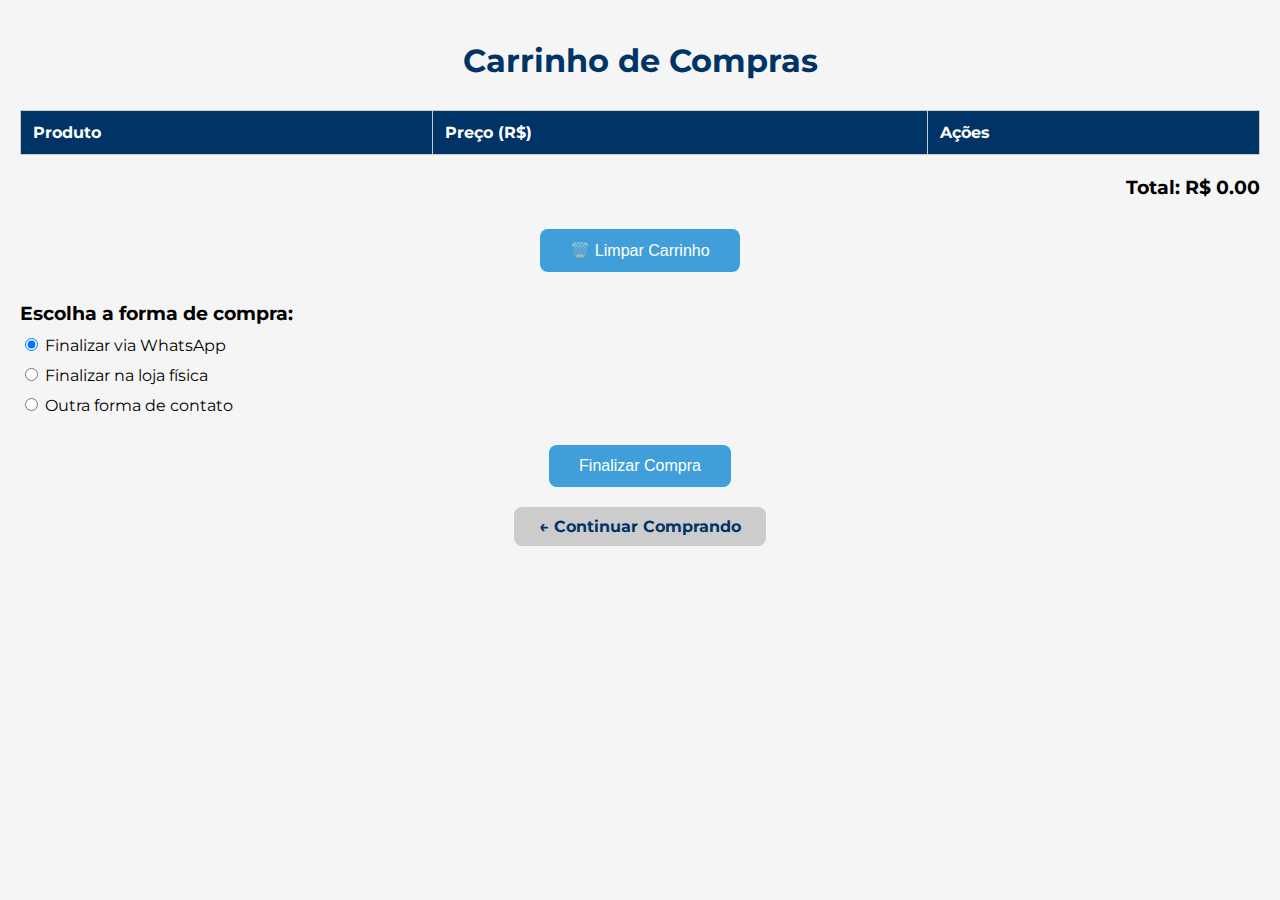
<file: carrinho-com-remover-e-limpar.html>
<!DOCTYPE html>
<html lang="pt-BR">
<head>
  <meta charset="utf-8"/>
  <meta name="viewport" content="width=device-width, initial-scale=1.0"/>
  <title>Carrinho de Compras - Dtech</title>
  <link href="https://fonts.googleapis.com/css2?family=Montserrat&display=swap" rel="stylesheet"/>
  <style>
    body {
      font-family: 'Montserrat', sans-serif;
      background-color: #f5f5f5;
      margin: 0;
      padding: 20px;
    }
    h1 {
      text-align: center;
      color: #003366;
    }
    table {
      width: 100%;
      border-collapse: collapse;
      margin-top: 30px;
    }
    th, td {
      border: 1px solid #ccc;
      padding: 12px;
      text-align: left;
    }
    th {
      background-color: #003366;
      color: white;
    }
    .total {
      text-align: right;
      font-size: 1.2rem;
      margin-top: 20px;
      font-weight: bold;
    }
    .formas {
      margin-top: 30px;
    }
    .formas h3 {
      margin-bottom: 10px;
    }
    .formas label {
      display: block;
      margin-bottom: 10px;
    }
    .finalizar, .limpar {
      margin-top: 30px;
      text-align: center;
    }
    .finalizar button, .limpar button {
      padding: 12px 30px;
      font-size: 1rem;
      background: #409FDA;
      color: white;
      border: none;
      border-radius: 8px;
      cursor: pointer;
    }
    .finalizar button:hover, .limpar button:hover {
      background: #2d7cb8;
    }
    .remover-btn {
      background-color: red;
      color: white;
      padding: 5px 10px;
      border: none;
      border-radius: 5px;
      cursor: pointer;
    }
    .remover-btn:hover {
      background-color: darkred;
    }
  </style>
</head>
<body>
  <h1>Carrinho de Compras</h1>
  <table id="tabela-carrinho">
    <thead>
      <tr>
        <th>Produto</th>
        <th>Preço (R$)</th>
        <th>Ações</th>
      </tr>
    </thead>
    <tbody>
      <!-- Itens do carrinho vão aqui -->
    </tbody>
  </table>
  <div class="total" id="total">Total: R$ 0,00</div>

  <div class="limpar">
    <button onclick="limparCarrinho()">🗑️ Limpar Carrinho</button>
  </div>

  <div class="formas">
    <h3>Escolha a forma de compra:</h3>
    <label><input type="radio" name="forma" value="WhatsApp" checked> Finalizar via WhatsApp</label>
    <label><input type="radio" name="forma" value="Loja"> Finalizar na loja física</label>
    <label><input type="radio" name="forma" value="Outro"> Outra forma de contato</label>
  </div>

  <div class="finalizar">
    <button onclick="finalizarCompra()">Finalizar Compra</button>
  </div>

  <div class="voltar" style="text-align: center; margin-top: 30px;">
    <a href="index.html" style="padding: 10px 25px; font-size: 1rem; background: #ccc; color: #003366; border-radius: 8px; text-decoration: none; font-weight: bold;">← Continuar Comprando</a>
  </div>

  <script>
    let carrinho = JSON.parse(localStorage.getItem("carrinho")) || [];
    const tbody = document.querySelector("#tabela-carrinho tbody");
    const totalEl = document.getElementById("total");

    function renderCarrinho() {
      tbody.innerHTML = "";
      let total = 0;
      carrinho.forEach((item, index) => {
        const tr = document.createElement("tr");
        tr.innerHTML = `
          <td>${item.nome}</td>
          <td>R$ ${item.preco.toFixed(2)}</td>
          <td><button class="remover-btn" onclick="removerItem(${index})">Remover</button></td>
        `;
        tbody.appendChild(tr);
        total += item.preco;
      });
      totalEl.textContent = `Total: R$ ${total.toFixed(2)}`;
    }

    function removerItem(index) {
      carrinho.splice(index, 1);
      localStorage.setItem("carrinho", JSON.stringify(carrinho));
      renderCarrinho();
    }

    function limparCarrinho() {
      carrinho = [];
      localStorage.removeItem("carrinho");
      renderCarrinho();
    }

    function finalizarCompra() {
      const forma = document.querySelector('input[name="forma"]:checked').value;
      let mensagem = `Olá! Quero finalizar minha compra na Dtech:\n\n`;
      let total = 0;
      carrinho.forEach(item => {
        mensagem += `• ${item.nome} - R$ ${item.preco.toFixed(2)}\n`;
        total += item.preco;
      });
      mensagem += `\nTotal: R$ ${total.toFixed(2)}\nForma de compra: ${forma}`;
      const link = "https://wa.me/5588999999999?text=" + encodeURIComponent(mensagem);
      window.open(link, "_blank");
    }

    renderCarrinho();
  </script>
</body>
</html>
</file>
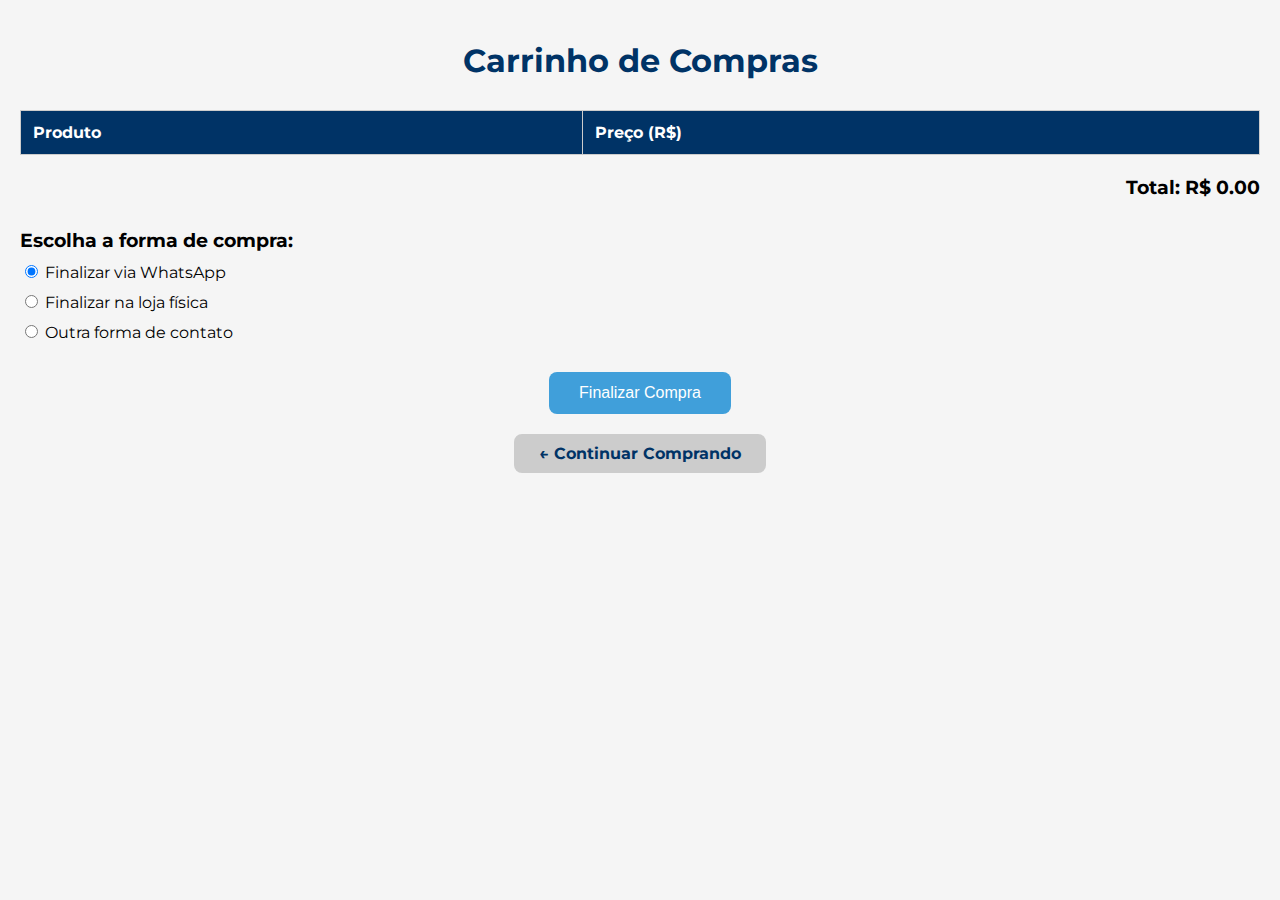
<file: carrinho-com-voltar.html>
<!DOCTYPE html>

<html lang="pt-BR">
<head>
<meta charset="utf-8"/>
<meta content="width=device-width, initial-scale=1.0" name="viewport"/>
<title>Carrinho de Compras - Dtech</title>
<link href="https://fonts.googleapis.com/css2?family=Montserrat&amp;display=swap" rel="stylesheet"/>
<style>
    body {
      font-family: 'Montserrat', sans-serif;
      background-color: #f5f5f5;
      margin: 0;
      padding: 20px;
    }
    h1 {
      text-align: center;
      color: #003366;
    }
    table {
      width: 100%;
      border-collapse: collapse;
      margin-top: 30px;
    }
    th, td {
      border: 1px solid #ccc;
      padding: 12px;
      text-align: left;
    }
    th {
      background-color: #003366;
      color: white;
    }
    .total {
      text-align: right;
      font-size: 1.2rem;
      margin-top: 20px;
      font-weight: bold;
    }
    .formas {
      margin-top: 30px;
    }
    .formas h3 {
      margin-bottom: 10px;
    }
    .formas label {
      display: block;
      margin-bottom: 10px;
    }
    .finalizar {
      margin-top: 30px;
      text-align: center;
    }
    .finalizar button {
      padding: 12px 30px;
      font-size: 1rem;
      background: #409FDA;
      color: white;
      border: none;
      border-radius: 8px;
      cursor: pointer;
    }
    .finalizar button:hover {
      background: #2d7cb8;
    }
  </style>
</head>
<body>
<h1>Carrinho de Compras</h1>
<table id="tabela-carrinho">
<thead>
<tr>
<th>Produto</th>
<th>Preço (R$)</th>
</tr>
</thead>
<tbody>
<!-- Itens do carrinho vão aqui -->
</tbody>
</table>
<div class="total" id="total">Total: R$ 0,00</div>
<div class="formas">
<h3>Escolha a forma de compra:</h3>
<label><input checked="" name="forma" type="radio" value="WhatsApp"/> Finalizar via WhatsApp</label>
<label><input name="forma" type="radio" value="Loja"/> Finalizar na loja física</label>
<label><input name="forma" type="radio" value="Outro"/> Outra forma de contato</label>
</div>
<div class="finalizar">
<button onclick="finalizarCompra()">Finalizar Compra</button>
</div><div class="voltar" style="text-align: center; margin-top: 30px;"><a href="index.html" style="padding: 10px 25px; font-size: 1rem; background: #ccc; color: #003366; border-radius: 8px; text-decoration: none; font-weight: bold;">← Continuar Comprando</a></div>
<script>
  const carrinho = JSON.parse(localStorage.getItem("carrinho")) || [];
  const tbody = document.querySelector("#tabela-carrinho tbody");
  const totalEl = document.getElementById("total");

  let total = 0;
  carrinho.forEach(item => {
    const tr = document.createElement("tr");
    tr.innerHTML = `<td>${item.nome}</td><td>R$ ${item.preco.toFixed(2)}</td>`;
    tbody.appendChild(tr);
    total += item.preco;
  });

  totalEl.textContent = `Total: R$ ${total.toFixed(2)}`;

  function finalizarCompra() {
    const forma = document.querySelector('input[name="forma"]:checked').value;
    let mensagem = `Olá! Quero finalizar minha compra na Dtech:\n\n`;
    carrinho.forEach(item => {
      mensagem += `• ${item.nome} - R$ ${item.preco.toFixed(2)}\n`;
    });
    mensagem += `\nTotal: R$ ${total.toFixed(2)}\nForma de compra: ${forma}`;
    const link = "https://wa.me/5588999999999?text=" + encodeURIComponent(mensagem);
    window.open(link, "_blank");
  }
</script>
</body>
</html>
</file>
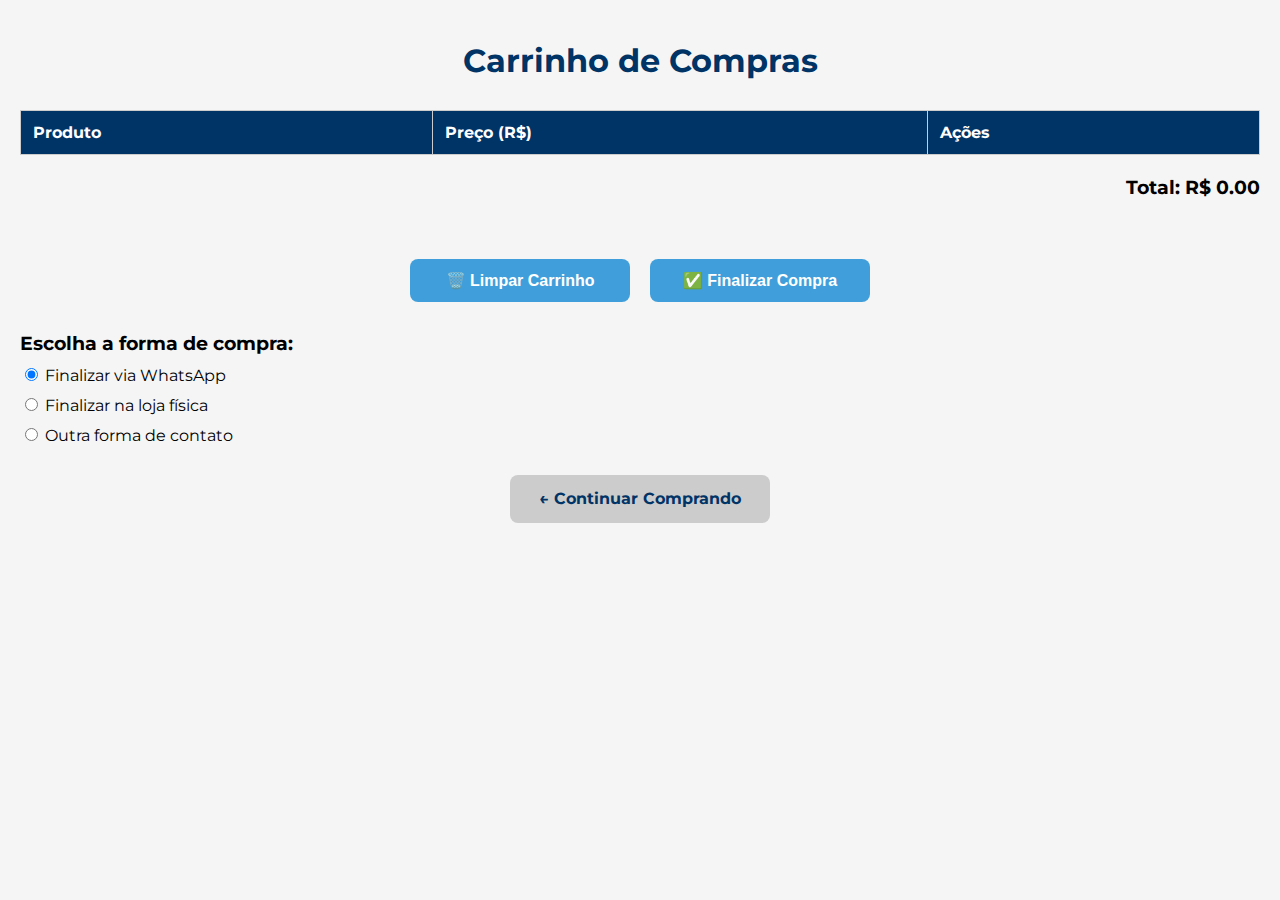
<file: carrinho-organizado.html>
<!DOCTYPE html>
<html lang="pt-BR">
<head>
  <meta charset="utf-8"/>
  <meta name="viewport" content="width=device-width, initial-scale=1.0"/>
  <title>Carrinho de Compras - Dtech</title>
  <link href="https://fonts.googleapis.com/css2?family=Montserrat&display=swap" rel="stylesheet"/>
  <style>
    body {
      font-family: 'Montserrat', sans-serif;
      background-color: #f5f5f5;
      margin: 0;
      padding: 20px;
    }
    h1 {
      text-align: center;
      color: #003366;
    }
    table {
      width: 100%;
      border-collapse: collapse;
      margin-top: 30px;
    }
    th, td {
      border: 1px solid #ccc;
      padding: 12px;
      text-align: left;
    }
    th {
      background-color: #003366;
      color: white;
    }
    .total {
      text-align: right;
      font-size: 1.2rem;
      margin-top: 20px;
      font-weight: bold;
    }
    .formas {
      margin-top: 30px;
    }
    .formas h3 {
      margin-bottom: 10px;
    }
    .formas label {
      display: block;
      margin-bottom: 10px;
    }
    .finalizar, .limpar {
      margin-top: 30px;
      text-align: center;
    }
    .finalizar button, .limpar button {
      padding: 12px 30px;
      font-size: 1rem;
      background: #409FDA;
      color: white;
      border: none;
      border-radius: 8px;
      cursor: pointer;
    }
    .finalizar button:hover, .limpar button:hover {
      background: #2d7cb8;
    }
    .remover-btn {
      background-color: red;
      color: white;
      padding: 5px 10px;
      border: none;
      border-radius: 5px;
      cursor: pointer;
    }
    .remover-btn:hover {
      background-color: darkred;
    }
  
    .btn-acao-unificada {
      width: 220px;
      padding: 12px 20px;
      font-size: 1rem;
      background-color: #409FDA;
      color: white;
      border: none;
      border-radius: 8px;
      cursor: pointer;
      text-align: center;
      font-weight: bold;
      transition: background 0.3s;
    }
    .btn-acao-unificada:hover {
      background-color: #2d7cb8;
    }
    a.btn-acao-unificada {
      display: inline-block;
      text-decoration: none;
      line-height: 1.5;
    }

</style>
</head>
<body>
  <h1>Carrinho de Compras</h1>
  <table id="tabela-carrinho">
    <thead>
      <tr>
        <th>Produto</th>
        <th>Preço (R$)</th>
        <th>Ações</th>
      </tr>
    </thead>
    <tbody>
      <!-- Itens do carrinho vão aqui -->
    </tbody>
  </table>
  <div class="total" id="total">Total: R$ 0,00</div>

  
  <div style="display: flex; justify-content: center; gap: 20px; margin-top: 30px;">
    <div class="limpar">
    <button class="btn-acao-unificada" onclick="limparCarrinho()">🗑️ Limpar Carrinho</button>
  </div>
    <div class="finalizar">
      <button class="btn-acao-unificada" onclick="finalizarCompra()">✅ Finalizar Compra</button>
    </div>
  </div>

  <div class="formas">
    <h3>Escolha a forma de compra:</h3>
    <label><input type="radio" name="forma" value="WhatsApp" checked> Finalizar via WhatsApp</label>
    <label><input type="radio" name="forma" value="Loja"> Finalizar na loja física</label>
    <label><input type="radio" name="forma" value="Outro"> Outra forma de contato</label>
  </div>

  <div class="voltar" style="text-align: center; margin-top: 30px;">
    <a href="index-botoes-animados.html" class="btn-acao-unificada" style="background-color: #ccc; color: #003366;">← Continuar Comprando</a>
  </div>

  <script>
    let carrinho = JSON.parse(localStorage.getItem("carrinho")) || [];
    const tbody = document.querySelector("#tabela-carrinho tbody");
    const totalEl = document.getElementById("total");

    function renderCarrinho() {
      tbody.innerHTML = "";
      let total = 0;
      carrinho.forEach((item, index) => {
        const tr = document.createElement("tr");
        tr.innerHTML = `
          <td>${item.nome}</td>
          <td>R$ ${item.preco.toFixed(2)}</td>
          <td><button class="remover-btn" onclick="removerItem(${index})">Remover</button></td>
        `;
        tbody.appendChild(tr);
        total += item.preco;
      });
      totalEl.textContent = `Total: R$ ${total.toFixed(2)}`;
    }

    function removerItem(index) {
      carrinho.splice(index, 1);
      localStorage.setItem("carrinho", JSON.stringify(carrinho));
      renderCarrinho();
    }

    function limparCarrinho() {
      carrinho = [];
      localStorage.removeItem("carrinho");
      renderCarrinho();
    }

    function finalizarCompra() {
      const forma = document.querySelector('input[name="forma"]:checked').value;
      let mensagem = `Olá! Quero finalizar minha compra na Dtech:\n\n`;
      let total = 0;
      carrinho.forEach(item => {
        mensagem += `• ${item.nome} - R$ ${item.preco.toFixed(2)}\n`;
        total += item.preco;
      });
      mensagem += `\nTotal: R$ ${total.toFixed(2)}\nForma de compra: ${forma}`;
      const link = "https://wa.me/5588999999999?text=" + encodeURIComponent(mensagem);
      window.open(link, "_blank");
    }

    renderCarrinho();
  </script>
</body>
</html>
</file>
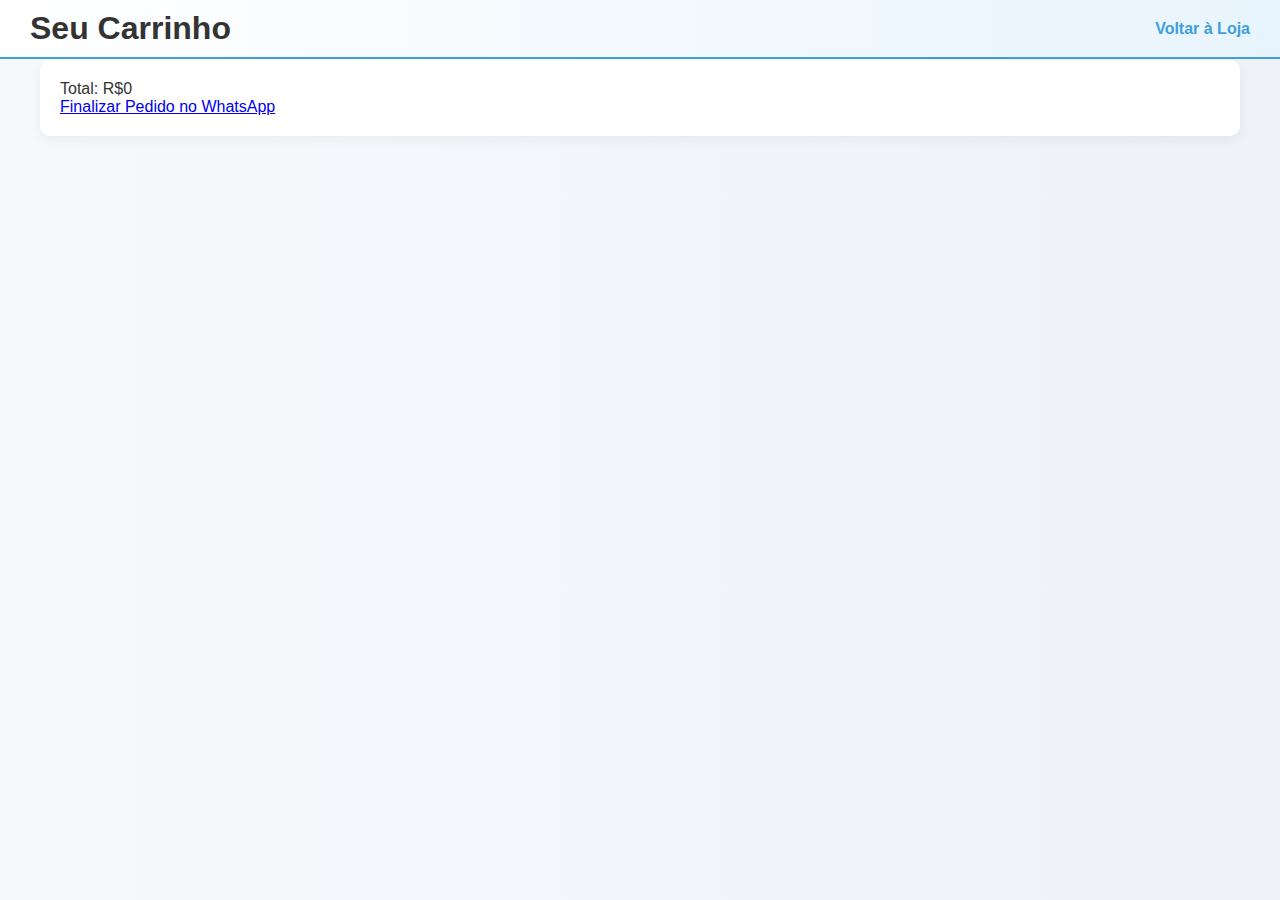
<file: carrinho.html>
<!DOCTYPE html>
<html lang="pt-BR">
<head>
    <meta charset="UTF-8">
    <meta name="viewport" content="width=device-width, initial-scale=1.0">
    <title>Carrinho - Dtech Informática</title>
    <link rel="stylesheet" href="style.css">
</head>
<body>
    <header>
        <h1>Seu Carrinho</h1>
        <nav>
            <a href="index.html">Voltar à Loja</a>
        </nav>
    </header>

    <section>
        <ul id="lista-carrinho"></ul>
        <p id="total"></p>
        <a id="finalizar" href="#" target="_blank">Finalizar Pedido no WhatsApp</a>
    </section>

    <script>
        let carrinho = JSON.parse(localStorage.getItem('carrinho')) || [];
        let lista = document.getElementById('lista-carrinho');
        let total = 0;
        let mensagem = 'Olá! Gostaria de finalizar meu pedido:%0A';

        carrinho.forEach(item => {
            let li = document.createElement('li');
            li.textContent = item.nome + ' - R$' + item.preco;
            lista.appendChild(li);
            total += item.preco;
            mensagem += '- ' + item.nome + ' - R$' + item.preco + '%0A';
        });

        document.getElementById('total').textContent = 'Total: R$' + total;
        document.getElementById('finalizar').href = 'https://wa.me/5588997139954?text=' + mensagem;
    </script>
</body>
</html>
</file>
<file: style.css>
html { scroll-behavior: smooth; }
        *, *::before, *::after { box-sizing: border-box; margin: 0; padding: 0; }
        body {
            font-family: 'Montserrat', sans-serif;
            color: #333;
            background: linear-gradient(to right, #f6f9fc, #eef2f7);
            padding-top: 150px;
        }
        header {
            position: fixed; top: 0; left: 0; width: 100%;
            background: linear-gradient(to right, #ffffff, #e8f4fd);
            border-bottom: 2px solid #409FDA; padding: 10px 30px;
            display: flex; align-items: center; justify-content: space-between; flex-wrap: wrap;
            z-index: 1000;
        }
        .logo { height: 120px; max-height: 140px; transition: transform 0.3s ease; }
        .logo:hover { transform: scale(1.05); }
        nav { display: flex; gap: 20px; }
        nav a { text-decoration: none; color: #409FDA; font-weight: 600; transition: color 0.3s; }
        nav a:hover { color: #187bcd; }
        .swiper { width: 97%; aspect-ratio: 7/3; margin-bottom: 30px; }
        .swiper-slide img { width: 100%; height: 85%; object-fit: cover; }
        section { max-width: 1200px; margin: 40px auto; padding: 20px; background: #fff; border-radius: 10px; box-shadow: 0 4px 12px rgba(0,0,0,0.05); }
        h2 { color: #409FDA; text-align: center; margin-bottom: 30px; }
        .servicos-grid { display: grid; grid-template-columns: repeat(auto-fit, minmax(250px,1fr)); gap: 30px; }
        .servico { background: #f0f0f0; padding:20px; border-radius:10px; box-shadow:0 2px 8px rgba(0,0,0,0.1); text-align:center; transition:transform 0.3s; }
        .servico:hover { transform: translateY(-5px); }
        .servico i { font-size:40px; color:#409FDA; margin-bottom:10px; }
        .servico h3 { margin:15px 0 10px; }
        .servico p { font-size:14px; color:#555; }
        .tabs { display:flex; justify-content:center; flex-wrap:wrap; gap:10px; margin-bottom:20px; }
        .tab-button { background:#e0e7ef; border:none; padding:10px 20px; border-radius:5px; cursor:pointer; font-weight:bold; color:#333; transition:background 0.3s; }
        .tab-button:hover { background:#409FDA; color:#fff; }
        .tab-button.active { background:#409FDA; color:#fff; transform:scale(1.05); }
        .tab-content { display:none; opacity:0; transform:scale(0.95); transition:opacity 0.3s,transform 0.3s; }
        .tab-content.active { display:block; opacity:1; transform:scale(1); }
        .tabela-precos { width:100%; border-collapse:collapse; border-radius:8px; overflow:hidden; box-shadow:0 2px 8px rgba(0,0,0,0.1); }
        .tabela-precos th, .tabela-precos td { padding:12px; border:1px solid #ddd; text-align:left; font-size:14px; }
        .tabela-precos th { background:#409FDA; color:#fff; }
        .loja-categorias { display:flex; justify-content:center; flex-wrap:wrap; gap:10px; margin-bottom:20px; }
        .loja-categorias button { background:#ddd; border:none; padding:10px 15px; border-radius:4px; font-weight:bold; cursor:pointer; transition:background 0.3s; }
        .loja-categorias button.active, .loja-categorias button:hover { background:#007bff; color:#fff; }
        .loja-lista { display:flex; flex-wrap:wrap; gap:20px; justify-content:center; }
        .produto { background:#fff; border:1px solid #ccc; border-radius:8px; padding:15px; text-align:center; width:200px; transition:transform 0.3s,box-shadow 0.3s; }
        .produto:hover { transform:scale(1.02); box-shadow:0 2px 12px rgba(0,0,0,0.1); }
        .produto img { max-width:100%; border-radius:5px; margin-bottom:10px; }
        #depoimentos .depoimentos-container { position:relative; height:110px; max-width:800px; margin:0 auto; overflow:hidden; }
        .depoimento { position:absolute; opacity:0; width:100%; padding:10px; background:#fff; border-radius:4px; box-shadow:0 0 10px rgba(0,0,0,0.1); transition:opacity 1s ease-in-out; }
        .depoimento.ativo { opacity:1; position:relative; }
        footer { background:#111; color:#aaa; text-align:center; padding:20px; font-size:14px; }
        footer img { margin:0 10px; vertical-align:middle; height:32px; }
        .whatsapp-float { position:fixed; bottom:20px; right:20px; width:60px; height:60px; background:#25d366; color:#fff; border-radius:50%; display:flex; align-items:center; justify-content:center; font-size:30px; z-index:1000; }
        @media(max-width:650px) { .loja-lista { flex-direction:column; align-items:center; } .produto { width:90%; } }
.btn-acoes {
  width: 220px;
  padding: 12px 20px;
  font-weight: bold;
  background-color: #409FDA;
  color: white;
  border: none;
  border-radius: 5px;
  cursor: pointer;
  transition: background 0.3s;
}
.btn-acoes:hover {
  background-color: #2e82c7;
}
.produto div {
  display: flex;
  flex-direction: column;
  align-items: center;
  gap: 6px;
}
.btn-loja {
  display: inline-block;
  width: 120px; /* reduzido de 160px */
  padding: 8px 10px; /* menor padding */
  font-size: 0.80rem; /* texto menor */
  text-align: center;
  font-weight: bold;
  border-radius: 6px;
  text-decoration: none;
  color: white;
  transition: all 0.3s ease;
  box-shadow: 0 2px 6px rgba(0,0,0,0.15);
  margin: 4px 2px; /* espaço entre os botões */
}
.btn-loja:hover {
  transform: scale(1.05);
  box-shadow: 0 4px 12px rgba(0,0,0,0.2);
}
.btn-whatsapp { background: #25d366; }
.btn-online { background: #28a745; }
.btn-comprar { background: #409FDA; border: none; cursor: pointer; font-size: 0.95rem; }
.btn-loja:hover {
  opacity: 0.85;
}
.btn-whatsapp { background: #25d366; }
.btn-online { background: #28a745; }
.btn-comprar { background: #409FDA; border: none; cursor: pointer; }



body{font-family:Montserrat,sans-serif;padding:20px;}table{width:100%;border-collapse:collapse;}th,td{border:1px solid #ccc;padding:8px;text-align:left;}th{background:#409FDA;color:#fff;}button{display:none;}
.btn-loja {
  display: inline-block;
  width: 160px;
  padding: 10px 14px;
  text-align: center;
  font-weight: bold;
  border-radius: 6px;
  text-decoration: none;
  color: white;
  transition: all 0.3s ease;
  box-shadow: 0 2px 6px rgba(0,0,0,0.15);
}
.btn-loja:hover {
  transform: scale(1.05);
  box-shadow: 0 4px 12px rgba(0,0,0,0.2);
}
.btn-whatsapp { background: #25d366; }
.btn-online { background: #28a745; }
.btn-comprar { background: #409FDA; border: none; cursor: pointer; font-size: 0.95rem; }
.btn-loja:hover {
  opacity: 0.85;
}
.btn-whatsapp { background: #25d366; }
.btn-online { background: #28a745; }
.btn-comprar { background: #409FDA; border: none; cursor: pointer; }



body{font-family:Montserrat,sans-serif;padding:20px;}table{width:100%;border-collapse:collapse;}th,td{border:1px solid #ccc;padding:8px;text-align:left;}th{background:#409FDA;color:#fff;} img{max-height:100px;}
.btn-loja {
  display: inline-block;
  width: 160px;
  padding: 10px 14px;
  text-align: center;
  font-weight: bold;
  border-radius: 6px;
  text-decoration: none;
  color: white;
  transition: all 0.3s ease;
  box-shadow: 0 2px 6px rgba(0,0,0,0.15);
}
.btn-loja:hover {
  transform: scale(1.05);
  box-shadow: 0 4px 12px rgba(0,0,0,0.2);
}
.btn-whatsapp { background: #25d366; }
.btn-online { background: #28a745; }
.btn-comprar { background: #409FDA; border: none; cursor: pointer; font-size: 0.95rem; }
.btn-loja:hover {
  opacity: 0.85;
}
.btn-whatsapp { background: #25d366; }
.btn-online { background: #28a745; }
.btn-comprar { background: #409FDA; border: none; cursor: pointer; }
</file>
